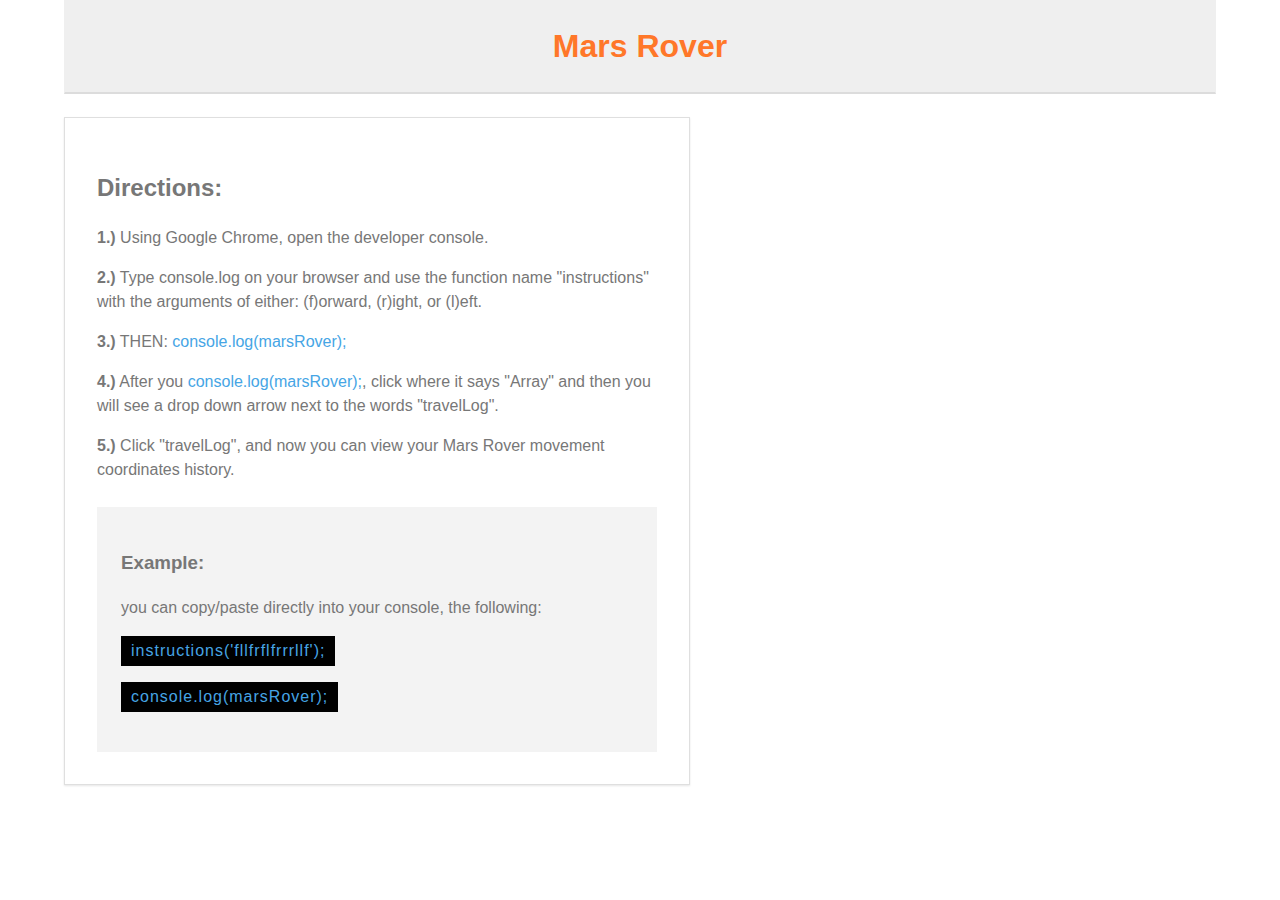
<file: mars-rover-v2/index.html>
<!DOCTYPE html>
<html lang="en">
<head>
	<meta charset="UTF-8">
	<title>IronHack PreWork</title>
	<link rel="stylesheet" href="styles.css">

</head>
<body>
    <div class="wrapper">
	<header>
		<h1 class="center-me">Mars Rover</h1>	
	</header>

    <section class="directions">
    	<div class="fancy">
        
        <h2>Directions:</h2>

        <p>
        	<strong>1.)</strong> Using Google Chrome, open the developer console.
        </p>
        <p>
        	<strong>2.)</strong> Type console.log on your browser and use the function name "instructions" with the arguments of
        	either: (f)orward, (r)ight, or (l)eft.
        </p>
        <p>
        	<strong>3.)</strong> THEN: <span class="code">console.log(marsRover);</span>
        </p>
        <p>
        	<strong>4.)</strong> After you <span class="code">console.log(marsRover);</span>, click where it says "Array" and then you will see a drop down arrow next to the words "travelLog".
        </p>
        <p>
        	<strong>5.)</strong> Click "travelLog", and now you can view your Mars Rover movement coordinates history.
        </p>
       <div class="example-wrapper">
			<h3>Example:</h3>  
		<p>
			you can copy/paste directly into your console, the following:
		</p>
		<p>
        	<span class="code terminal">instructions('fllfrflfrrrllf');</span>
        </p>
        <p>
            <span class="code terminal">console.log(marsRover);</span>
        </p>
    </div>
    </div>
    </section>




	<script src="javascripts/app.js"></script>

</div>
</body>
</html>
</file>
<file: mars-rover-v2/styles.css>
/*
https://codepen.io/wernight/pen/fBoHC?page=56

http://images.creatureworld.net/items/piece_of_pumpkin_patch_dr._lovebite_gem.png

https://codepen.io/steveszc/pen/AybjL?page=37

https://codepen.io/tag/game/65/
*/

body {
    background: #fff none repeat scroll 0 0;
    color: #777777;
    font-family: Helvetica,Arial,sans-serif;
    font-size: 16px;
    margin: 0 auto;
    max-width: 1250px;
    width: 90%;
    line-height: 1.5;
}
header {
  background-color: #efefef;
  border: 1px solid #efefef;
  border-bottom: 2px solid gainsboro;
  margin-bottom: 2%;
}
header h1 {
  color: #ff7729;
}

.directions {
    border: 1px solid rgba(0, 0, 0, 0.125);
    box-shadow: 0 1px 2px rgba(0, 0, 0, 0.1);
    overflow: auto;
    padding: 0.5em 0;
    width: 50%;
    padding: 1.5em;
}
.fancy {
    display: block;
    padding: 0.5em;
}
.example-wrapper {
    background: #f3f3f3;
    padding: 1.5em;
    margin-top: 25px;
}

span.code {
  color: #46a5e5;
}
.terminal {
    background: #000 none repeat scroll 0 0;
    color: #fff;
    letter-spacing: 1px;
    display: inline-block;
    line-height: 30px;
    padding-left: 10px;
    padding-right: 10px;
}
/* Classes To Resuse */
.center-me {
  text-align: center;
}
</file>
